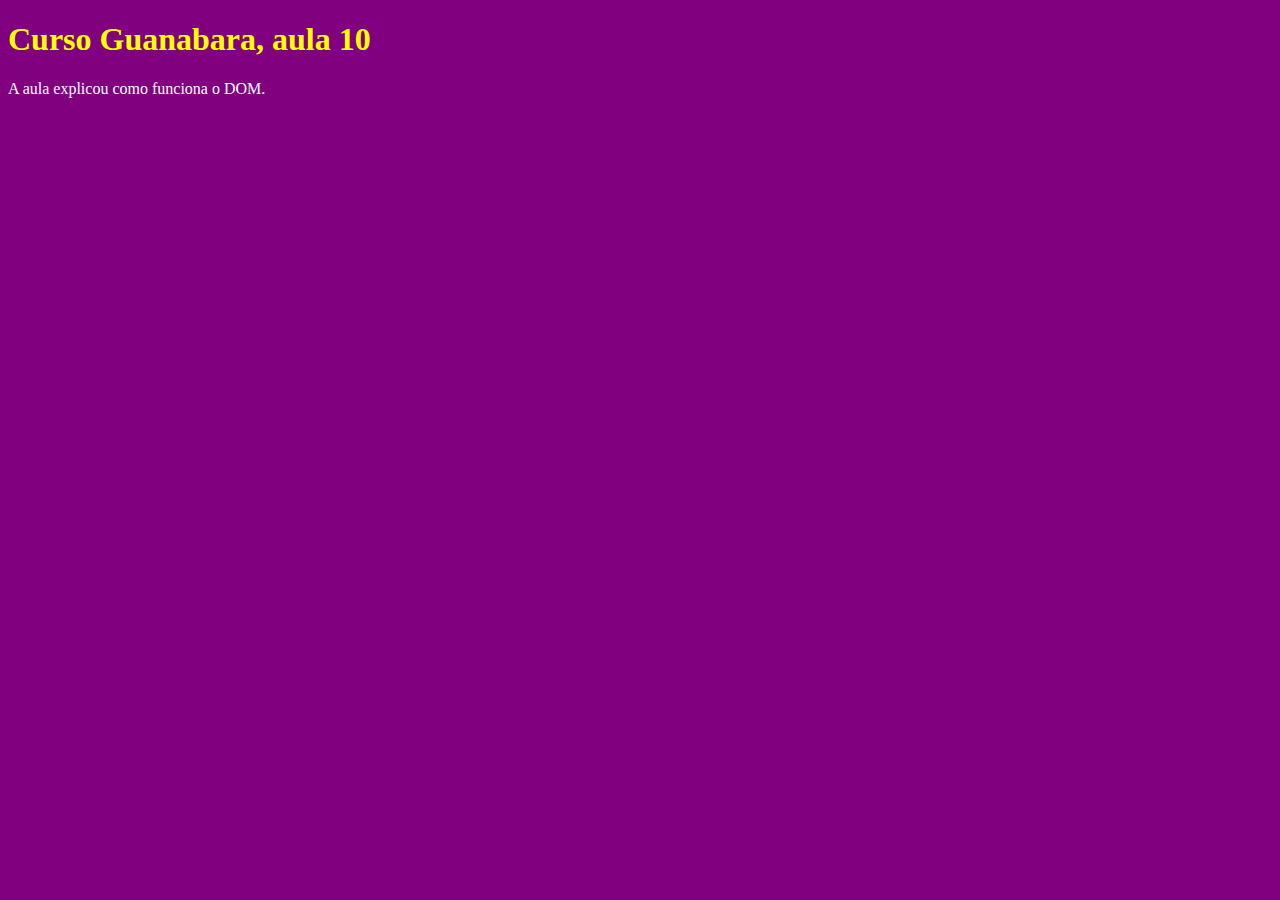
<file: Aula 09.html>
<!DOCTYPE html>
<html>
<head>
  <meta charset="UTF-8">
  <meta name="viewport" content="width=device-width" />
  <title>curso guanabara aula 8</title>
  <style> 
    body{
background:purple;
}
h1{
color:yellow;
}
p{
color:white;
}
</style>
</head>
<body id="corpo">
  <h1 id="titulo">Curso Guanabara, aula 10</h1>
  <p id="paragrafo"> A aula explicou como funciona o DOM.</p>

  <script >
    var fundo = prompt("Diga uma cor em inglês, para utilizar no fundo da tela:")

var titulo = prompt("Diga uma cor em inglês, para utilizar no titulo:")

var paragrafo =prompt("Diga uma cor em inglês, para utilizar nos parágrafos:")


var f = document.getElementById('corpo')

var t = document.getElementById('titulo')

var p = document.getElementById('paragrafo')



f.style.background= fundo

t.style.color= titulo

p.style.color= paragrafo
</script>
</body>
</html>
</file>
